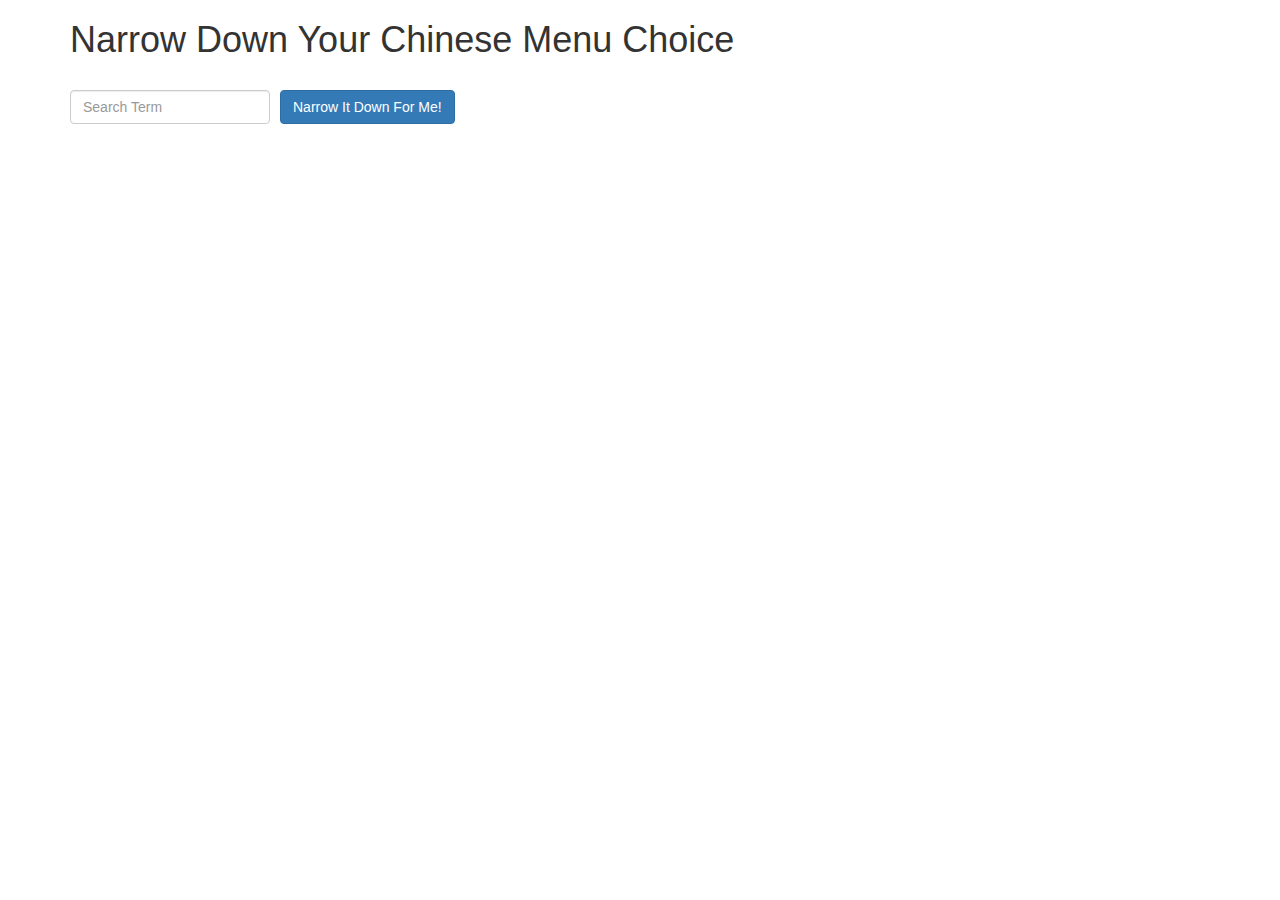
<file: module13-solution/index.html>
<!doctype html>
<html ng-app='NarrowItDownApp'lang="en">
  <head>
    <title>Narrow Down Your Menu Choice</title>
    <meta name="viewport" content="width=device-width, initial-scale=1">
    <link rel="stylesheet" href="styles/bootstrap.min.css">
    <link rel="stylesheet" href="styles/styles.css">
  </head>
<body>
  <div id = "list" class="container" ng-controller='NarrowItDownController as list'>
    <h1>Narrow Down Your Chinese Menu Choice</h1>
    <div class="form-group" ng-submit="getMatchedMenuItems()">
      <input type="text" ng-model="list.searchTerm" placeholder="Search Term" class="form-control">
    </div>
    <div class="form-group narrow-button">
      <button class="btn btn-primary" ng-click='list.checkSearchTerm(list.searchTerm)'>Narrow It Down For Me!</button>
    </div>

    <!-- found-items should be implemented as a component -->
    <!-- <found-items found-items="...." on-remove="...."></found-items> -->
    <br>
    <br>
    <br>
    <found-items
      found-item = "list.getItem()"
      on-remove = "list.removeItem(index)"
      not-found = "list.error()"></found-items>

  </div>
  <script src="angular.min.js"></script>
  <script src="app.js"></script>

</body>
</html>
</file>
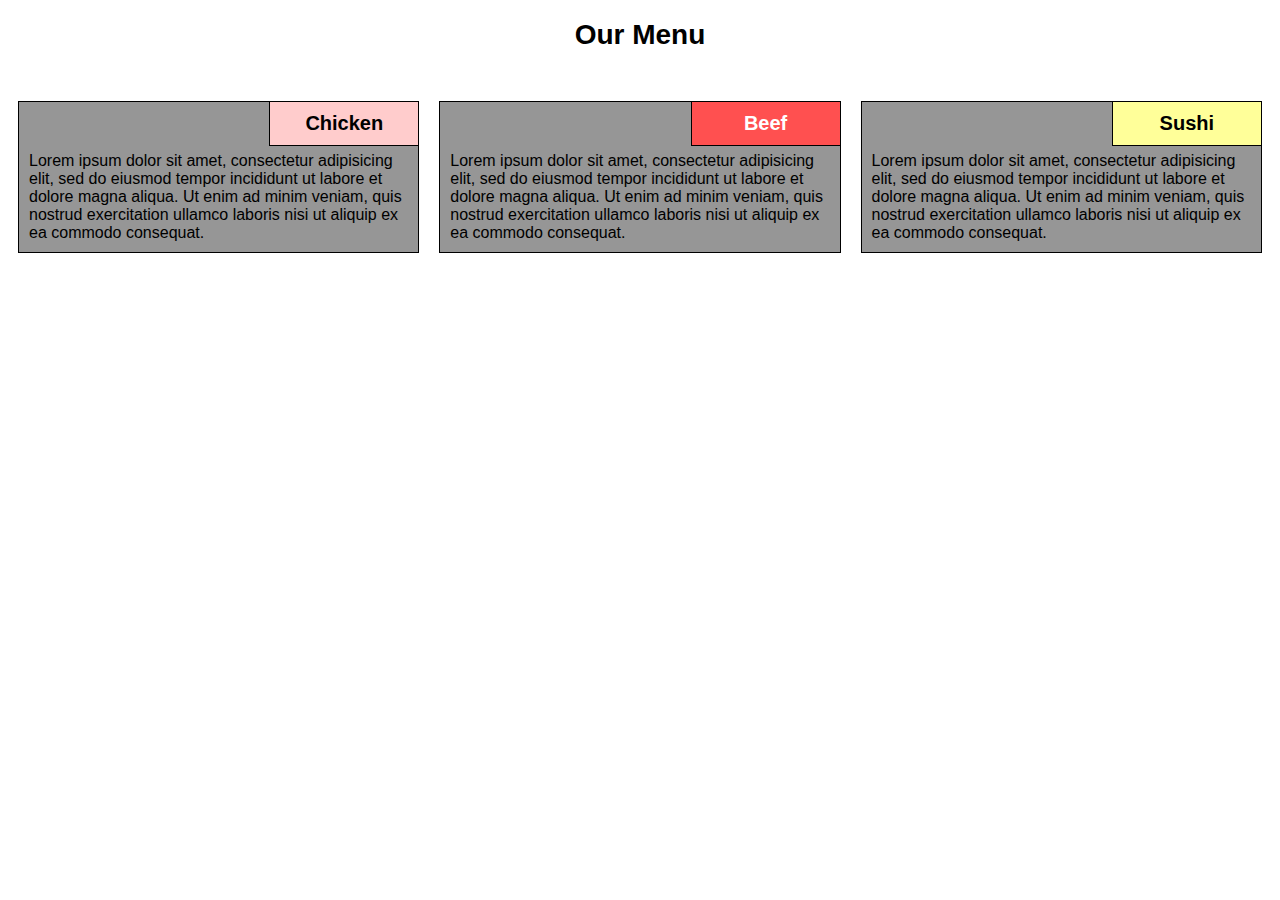
<file: module2-solution/index.html>
<!DOCTYPE html>
<html>
<head>
	<meta charset="utf-8">
	<meta name="viewport" content="width=device-width, initial-scale=1">
	<title>Our Menu</title>
	<link rel="stylesheet" href="css/style.css">
</head>
<body>
	<h1>Our Menu</h1>
	<div class="row">
		<div id="container" class="col-md-4 col-sm-6 col-xs-12">
			<p id="p1">Chicken</p>
			<p id="p2">Lorem ipsum dolor sit amet, consectetur adipisicing elit, sed do eiusmod
			tempor incididunt ut labore et dolore magna aliqua. Ut enim ad minim veniam,
			quis nostrud exercitation ullamco laboris nisi ut aliquip ex ea commodo
			consequat.</p>
		</div>

		<div id="container" class="col-md-4 col-sm-6 col-xs-12">
			<p id="p3">Beef</p>
			<p id="p4">Lorem ipsum dolor sit amet, consectetur adipisicing elit, sed do eiusmod
			tempor incididunt ut labore et dolore magna aliqua. Ut enim ad minim veniam,
			quis nostrud exercitation ullamco laboris nisi ut aliquip ex ea commodo
			consequat.</p>
		</div>

		<div id="container" class="col-md-4 col-sm-6a col-xs-12">
			<p id="p5">Sushi</p>
			<p id="p6">Lorem ipsum dolor sit amet, consectetur adipisicing elit, sed do eiusmod
			tempor incididunt ut labore et dolore magna aliqua. Ut enim ad minim veniam,
			quis nostrud exercitation ullamco laboris nisi ut aliquip ex ea commodo
			consequat.</p>
		</div>
	</div>
</body>
</html>
</file>
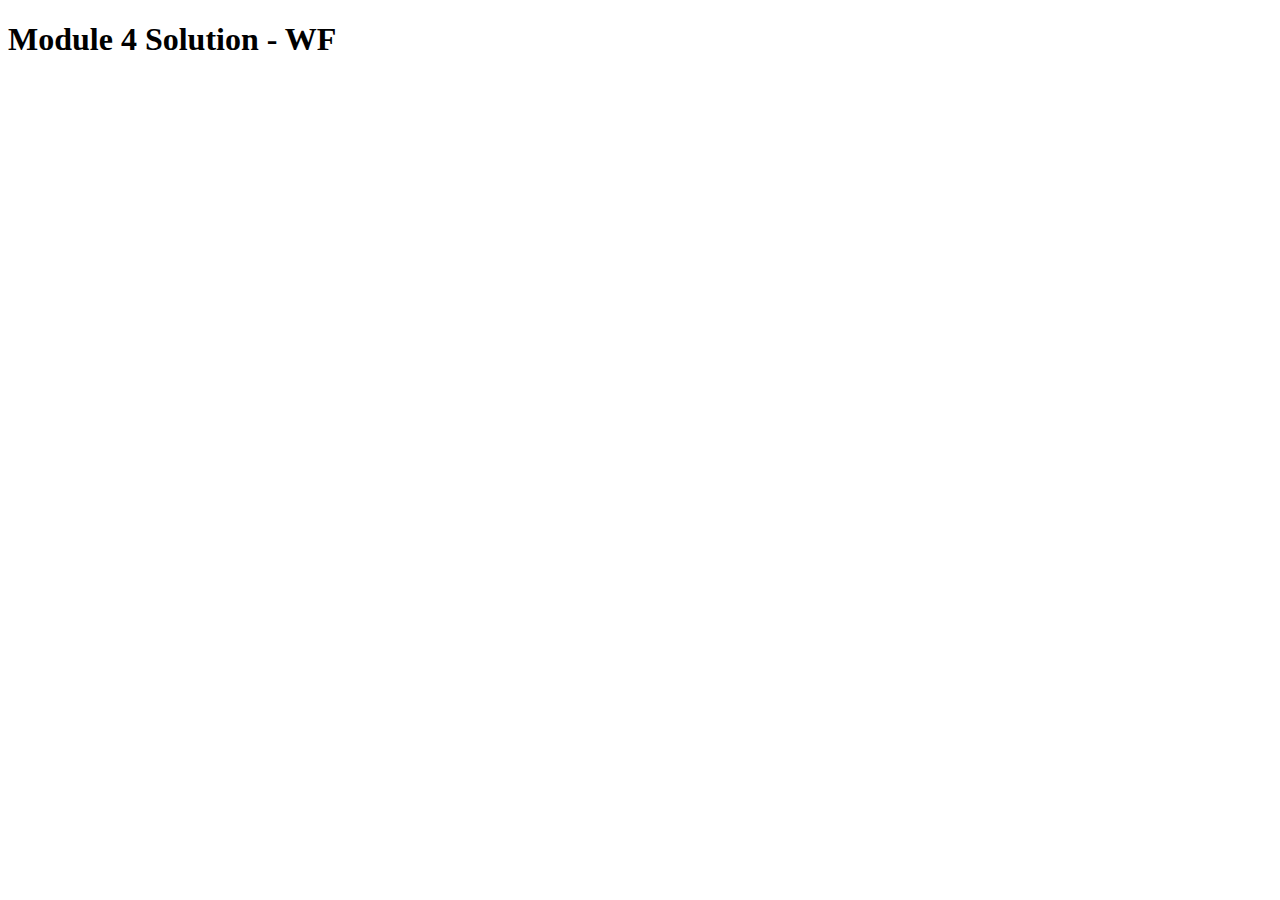
<file: module4-solution/index.html>
<!DOCTYPE html>
<html>
<head>
  <meta charset="utf-8">
  <title>Module 4 Solution - WF</title>
  <script src="SpeakHello.js"></script>
  <script src="SpeakGoodBye.js"></script>
  <script src="script.js"></script>
</head>
<body>
  <h1>Module 4 Solution - WF</h1>
</body>
</html>
</file>
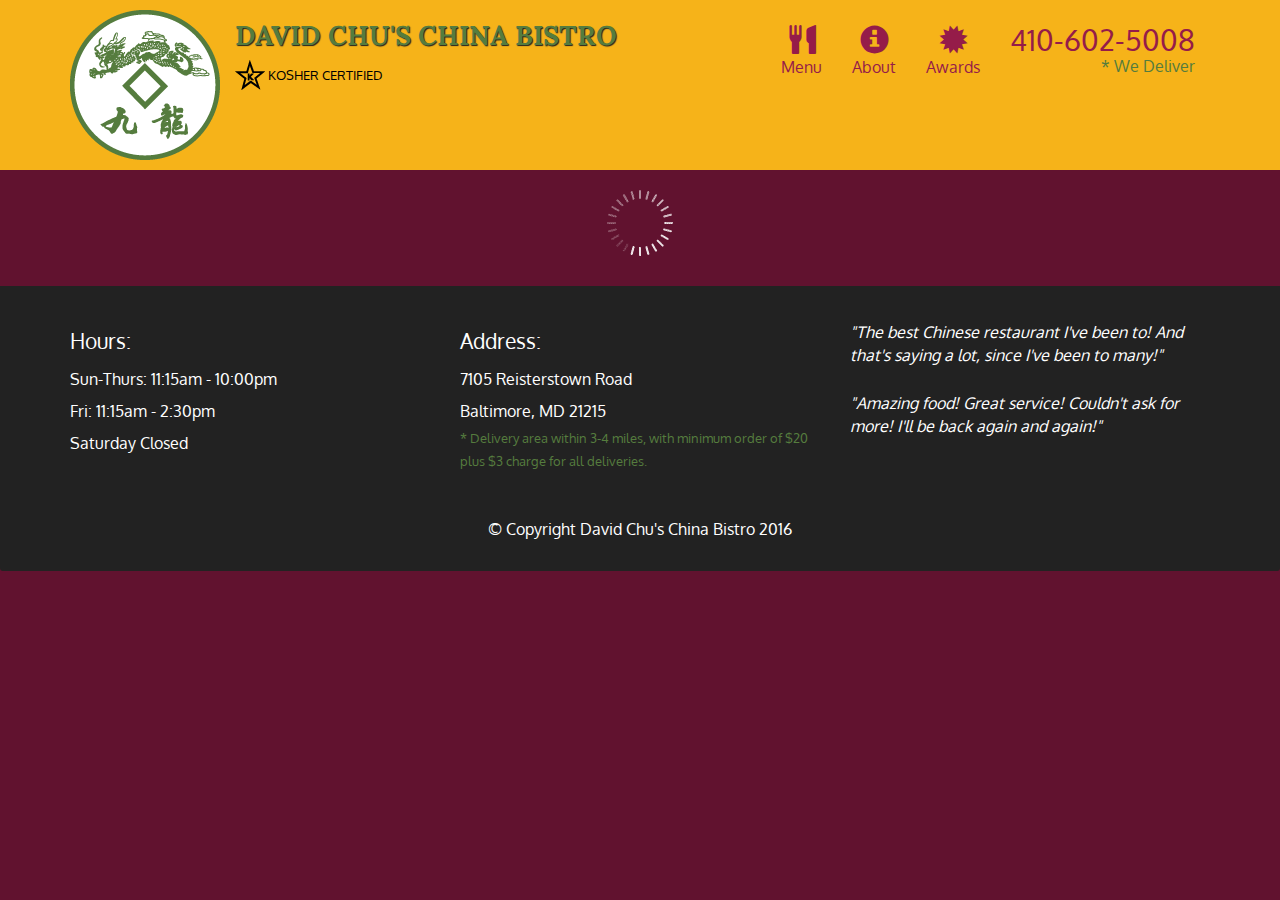
<file: module5-solution/index.html>
<!doctype html>
<html lang="en">
  <head>
    <meta charset="utf-8">
    <meta http-equiv="X-UA-Compatible" content="IE=edge">
    <meta name="viewport" content="width=device-width, initial-scale=1">
    <title>David Chu's China Bistro</title>
    <link rel="stylesheet" href="css/bootstrap.min.css">
    <link rel="stylesheet" href="css/styles.css">
    <link href='https://fonts.googleapis.com/css?family=Oxygen:400,300,700' rel='stylesheet' type='text/css'>
    <link href='https://fonts.googleapis.com/css?family=Lora' rel='stylesheet' type='text/css'>
  </head>
<body>
  <header>
    <nav id="header-nav" class="navbar navbar-default">
      <div class="container">
        <div class="navbar-header">
          <a href="index.html" class="pull-left visible-md visible-lg">
            <div id="logo-img" alt="Logo image"></div>
          </a>

          <div class="navbar-brand">
            <a href="index.html"><h1>David Chu's China Bistro</h1></a>
            <p>
              <img src="images/star-k-logo.png" alt="Kosher certification">
              <span>Kosher Certified</span>
            </p>
          </div>

          <button id="navbarToggle" type="button" class="navbar-toggle collapsed" data-toggle="collapse" data-target="#collapsable-nav" aria-expanded="false">
            <span class="sr-only">Toggle navigation</span>
            <span class="icon-bar"></span>
            <span class="icon-bar"></span>
            <span class="icon-bar"></span>
          </button>
        </div>
        
        <div id="collapsable-nav" class="collapse navbar-collapse">
           <ul id="nav-list" class="nav navbar-nav navbar-right">
            <li id="navHomeButton" class="visible-xs active">
              <a href="index.html">
                <span class="glyphicon glyphicon-home"></span> Home</a>
            </li>
            <li id="navMenuButton">
              <a href="#" onclick="$dc.loadMenuCategories();">
                <span class="glyphicon glyphicon-cutlery"></span><br class="hidden-xs"> Menu</a>
            </li>
            <li>
              <a href="#">
                <span class="glyphicon glyphicon-info-sign"></span><br class="hidden-xs"> About</a>
            </li>
            <li>
              <a href="#">
                <span class="glyphicon glyphicon-certificate"></span><br class="hidden-xs"> Awards</a>
            </li>
            <li id="phone" class="hidden-xs">
              <a href="tel:410-602-5008">
                <span>410-602-5008</span></a><div>* We Deliver</div>
            </li>
          </ul><!-- #nav-list -->
        </div><!-- .collapse .navbar-collapse -->
      </div><!-- .container -->
    </nav><!-- #header-nav -->
  </header>

  <div id="call-btn" class="visible-xs">
    <a class="btn" href="tel:410-602-5008">
    <span class="glyphicon glyphicon-earphone"></span>
    410-602-5008
    </a>
  </div>
  <div id="xs-deliver" class="text-center visible-xs">* We Deliver</div>

  <div id="main-content" class="container"></div>

  <footer class="panel-footer">
    <div class="container">
      <div class="row">
        <section id="hours" class="col-sm-4">
          <span>Hours:</span><br>
          Sun-Thurs: 11:15am - 10:00pm<br>
          Fri: 11:15am - 2:30pm<br>
          Saturday Closed
          <hr class="visible-xs">
        </section>
        <section id="address" class="col-sm-4">
          <span>Address:</span><br>
          7105 Reisterstown Road<br>
          Baltimore, MD 21215
          <p>* Delivery area within 3-4 miles, with minimum order of $20 plus $3 charge for all deliveries.</p>
          <hr class="visible-xs">
        </section>
        <section id="testimonials" class="col-sm-4">
          <p>"The best Chinese restaurant I've been to! And that's saying a lot, since I've been to many!"</p>
          <p>"Amazing food! Great service! Couldn't ask for more! I'll be back again and again!"</p>
        </section>
      </div>
      <div class="text-center">&copy; Copyright David Chu's China Bistro 2016</div>
    </div>
  </footer>

  <!-- jQuery (Bootstrap JS plugins depend on it) -->
  <script src="js/jquery-2.1.4.min.js"></script>
  <script src="js/bootstrap.min.js"></script>
  <script src="js/ajax-utils.js"></script>
  <script src="js/script.js"></script>
</body>
</html>
</file>
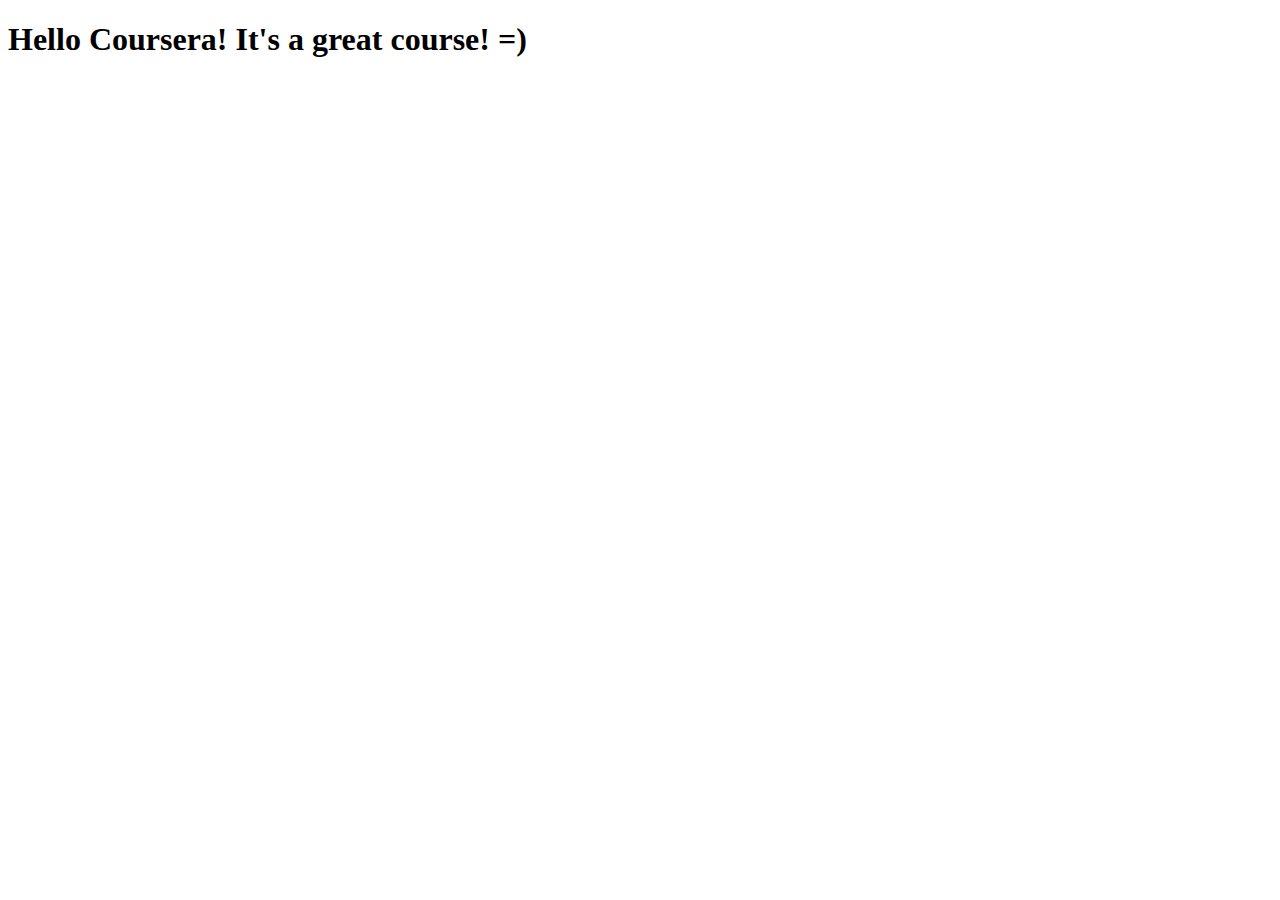
<file: site/index.html>
<!DOCTYPE html>
<html>
<head>
	<meta charset="utf-8">
	<meta name="viewport" content="width=device-width, initial-scale=1">
	<title>Hello Couresra!!</title>
</head>
<body>
<h1>Hello Coursera! It's a great course! =)</h1>
</body>
</html>
</file>
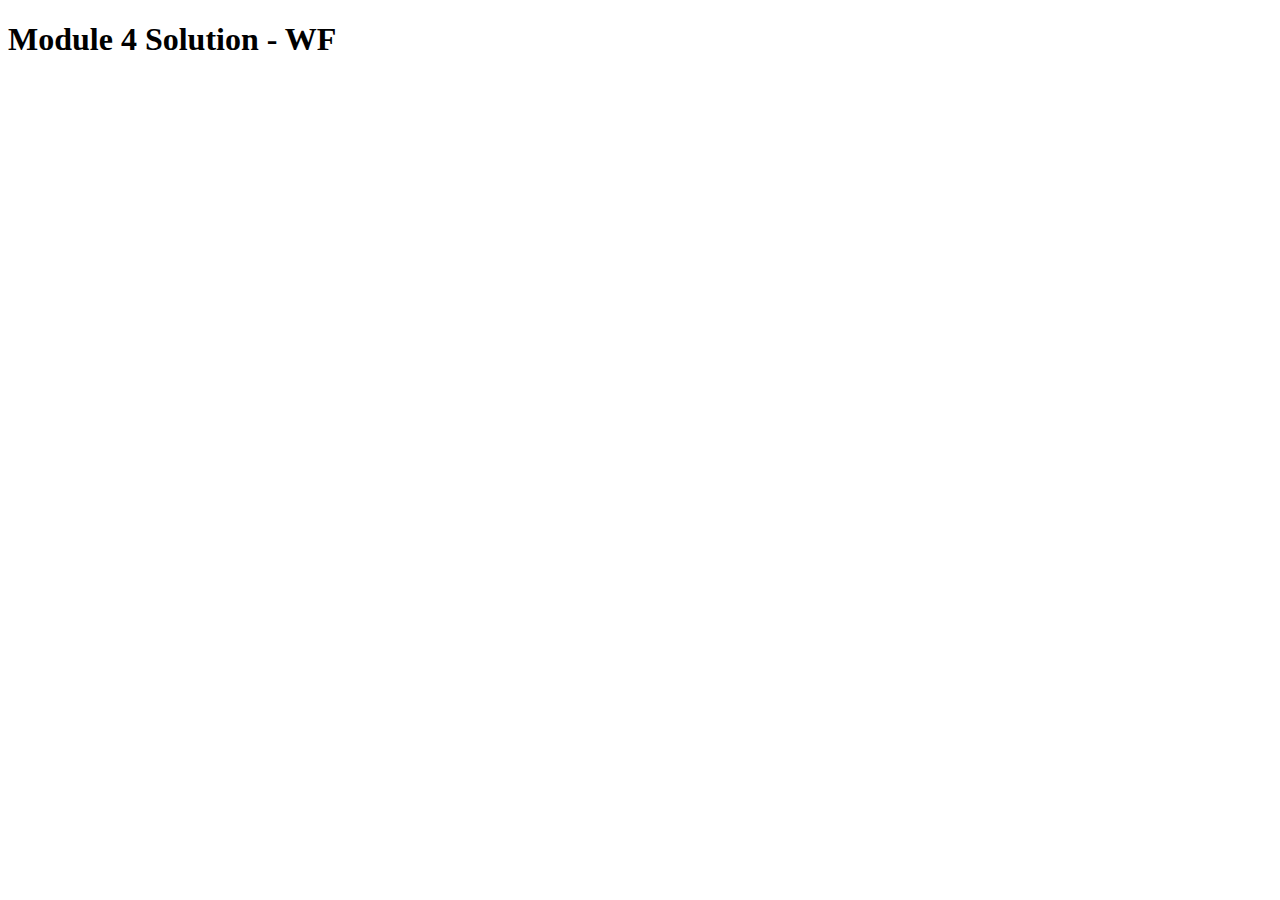
<file: module4-solution/index2.html>
<!DOCTYPE html>
<html>
<head>
  <meta charset="utf-8">
  <title>Module 4 Solution - WF</title>
  <script>
    var names = []; // DO NOT REMOVE
  </script>
  <script src="SpeakHello2.js"></script>
  <script src="SpeakGoodBye2.js"></script>
  <script src="script2.js"></script>
</head>
<body>
  <h1>Module 4 Solution - WF</h1>
</body>
</html>
</file>
<file: module13-solution/styles/styles.css>
h1 {
  margin-bottom: 30px;
}

li {
  font-size: 1.2em;
  padding-bottom:10px;
}

.error {
  font-weight: bold;
  color: red;
  font-size: 1.2em;
}

input[type="text"] {
  width: 200px;
  float: left;
}
.narrow-button {
  float: left;
  margin-left: 10px;
}
.loader {
  display: none;
  margin-left: 5px;
  font-size: 10px;
  float: left;
  border-top: 1.1em solid rgba(147, 147, 147, 0.2);
  border-right: 1.1em solid rgba(147, 147, 147, 0.2);
  border-bottom: 1.1em solid rgba(147, 147, 147, 0.2);
  border-left: 1.1em solid #676767;
  -webkit-transform: translateZ(0);
  -ms-transform: translateZ(0);
  transform: translateZ(0);
  -webkit-animation: load8 1.1s infinite linear;
  animation: load8 1.1s infinite linear;
}
.loader,
.loader:after {
  border-radius: 50%;
  width: 3em;
  height: 3em;
}
@-webkit-keyframes load8 {
  0% {
    -webkit-transform: rotate(0deg);
    transform: rotate(0deg);
  }
  100% {
    -webkit-transform: rotate(360deg);
    transform: rotate(360deg);
  }
}
@keyframes load8 {
  0% {
    -webkit-transform: rotate(0deg);
    transform: rotate(0deg);
  }
  100% {
    -webkit-transform: rotate(360deg);
    transform: rotate(360deg);
  }
}
</file>
<file: module2-solution/css/style.css>
/********** Base styles **********/
* {
  box-sizing: border-box;

}
h1 {
  margin-bottom:40px;
  text-align: center;
  font-family: Helvetica;
  font-size: 175%;
}

p {
  background-color: #969696;
  margin: 0px ;
  font-family: Helvetica;
  color: black;
  padding: 10px;
  border: 1px solid black;
}

/* Simple Responsive Framework. */
.row {
  width: 100%;
}


#container {
  position: relative;

}

#p1 {position: relative;
  background-color: #FFCCCC;
  color: black;
  position: absolute;
  top: 0;
  right: 0;
  width: 150px;
  border: 1px solid black;
  text-align: center;
  font-weight: bold;
  font-size: 125%;
}

#p2 {
	padding-top:  50px;
}


#p3 {
  background-color: #FF5050;
  color: White;
  position: absolute;
  top: 0;
  right: 0;
  width: 150px;
  border: 1px solid black;
  text-align: center;
  font-weight: bold;
  font-size: 125%;
}

#p4 {
	padding-top:  50px;
}


#p5 {
  background-color: #FFFF99;
  color: black;
  position: absolute;
  top: 0;
  right: 0;
  width: 150px;
  border: 1px solid black;
  text-align: center;
  font-weight: bold;
  font-size: 125%;
}

#p6 {
	padding-top:  50px;
}



/********** Desktop View **********/
@media (min-width: 992px) {
  .col-md-4 {
    float: left;
    border: 10px solid white;
    width: 33.33%;
  }
}


/********** Tablet View **********/
@media (min-width: 768px) and (max-width: 991.99px) {
  .col-sm-6 {
    float: left;
    border: 10px solid white;
    width: 50%;
  }
  .col-sm-6a {
    float: left;
    border: 10px solid white;
    width: 100%;
  }
}


/********** Mobile View **********/
@media (max-width: 767.99px) {
  .col-xs-12 {
    float: left;
    border: 10px solid white;
    width: 100%;
  }
}
</file>
<file: module5-solution/css/styles.css>
body {
  font-size: 16px;
  color: #fff;
  background-color: #61122f;
  font-family: 'Oxygen', sans-serif;
}

/** HEADER **/
#header-nav {
  background-color: #f6b319;
  border-radius: 0;
  border: 0;
}

#logo-img {
  background: url('../images/restaurant-logo_large.png') no-repeat;
  width: 150px;
  height: 150px;
  margin: 10px 15px 10px 0;
}

.navbar-brand {
  padding-top: 25px;
}
.navbar-brand h1 { /* Restaurant name */
  font-family: 'Lora', serif;
  color: #557c3e;
  font-size: 1.5em;
  text-transform: uppercase;
  font-weight: bold;
  text-shadow: 1px 1px 1px #222;
  margin-top: 0;
  margin-bottom: 0;
  line-height: .75;
}
.navbar-brand a:hover, .navbar-brand a:focus {
  text-decoration: none;
}
.navbar-brand p { /* Kosher cert */
  color: #000;
  text-transform: uppercase;
  font-size: .7em;
  margin-top: 15px;
}
.navbar-brand p span { /* Star-K */
  vertical-align: middle;
}

#nav-list {
  margin-top: 10px;
}
#nav-list a {
  color: #951C49;
  text-align: center;
}
#nav-list a:hover {
  background: #E7E7E7;
}
#nav-list a span {
  font-size: 1.8em;
}

#phone {
  margin-top: 5px;
}
#phone a { /* Phone number */
  text-align: right;
  padding-bottom: 0;
}
#phone div { /* We Deliver */
  color: #557c3e;
  text-align: right;
  padding-right: 15px;
}

.navbar-header button.navbar-toggle, .navbar-header .icon-bar {
  border: 1px solid #61122f;
}
.navbar-header button.navbar-toggle {
  clear: both;
  margin-top: -30px;
}
/* END HEADER */

/* FOOTER */
.panel-footer {
  margin-top: 30px;
  padding-top: 35px;
  padding-bottom: 30px;
  background-color: #222;
  border-top: 0;
}
.panel-footer div.row {
  margin-bottom: 35px;
}
#hours, #address {
  line-height: 2;
}
#hours > span, #address > span {
  font-size: 1.3em;
}
#address p {
  color: #557c3e;
  font-size: .8em;
  line-height: 1.8;
}
#testimonials {
  font-style: italic;
}
#testimonials p:nth-child(2) {
  margin-top: 25px;
}
/* END FOOTER */



/* HOME PAGE */
.container .jumbotron {
  box-shadow: 0 0 50px #3F0C1F;
  border: 2px solid #3F0C1F;
}

#menu-tile, #specials-tile, #map-tile {
  height: 250px;
  width: 100%;
  margin-bottom: 15px;
  position: relative;
  border: 2px solid #3F0C1F;
  overflow: hidden;
}
#menu-tile:hover, #specials-tile:hover, #map-tile:hover {
  box-shadow: 0 1px 5px 1px #cccccc;
}
#menu-tile {
  background: url('../images/menu-tile.jpg') no-repeat;
  background-position: center;
}
#specials-tile {
  background: url('../images/specials-tile.jpg') no-repeat;
  background-position: center;
}
#menu-tile span, #specials-tile span, #map-tile span {
  position: absolute;
  bottom: 0;
  right: 0;
  width: 100%;
  text-align: center;
  font-size: 1.6em;
  text-transform: uppercase;
  background-color: #000;
  color: #fff;
  opacity: .8;
}
/* END HOME PAGE */

/* MENU CATEGORIES PAGE */
.category-tile { 
  position: relative;
  border: 2px solid #3F0C1F;
  overflow: hidden;
  width: 200px;
  height: 200px;
  margin: 0 auto 15px;
}
.category-tile span {
  position: absolute;
  bottom: 0;
  right: 0;
  width: 100%;
  text-align: center;
  font-size: 1.2em;
  text-transform: uppercase;
  background-color: #000;
  color: #fff;
  opacity: .8;
}
.category-tile:hover {
  box-shadow: 0 1px 5px 1px #cccccc;
}

#menu-categories-title + div {
  margin-bottom: 50px;
}
/* END MENU CATEGORIES PAGE */

/* SINGLE CATEGORY PAGE */
.menu-item-tile {
  margin-bottom: 25px;
}
.menu-item-tile hr {
  width: 80%;
}
.menu-item-tile .menu-item-price {
  font-size: 1.1em;
  text-align: right;
  margin-top: -15px;
  margin-right: -15px;
}
.menu-item-tile .menu-item-price span {
  font-size: .6em;
}
.menu-item-photo {
  position: relative;
  border: 2px solid #3F0C1F; 
  overflow: hidden;
  padding: 0;
  margin-right: -15px;
  margin-left: auto;
  margin-bottom: 20px;
  max-width: 250px;
}
.menu-item-photo div {
  position: absolute;
  bottom: 0;
  right: 0;
  width: 80px;
  background-color: #557c3e;
  text-align: center;
}
.menu-item-description {
  padding-right: 30px;
}
h3.menu-item-title {
  margin: 0 0 10px;
}
.menu-item-details {
  font-size: .9em;
  font-style: italic;
}
/* END SINGLE CATEGORY PAGE */


/********** Large devices only **********/
@media (min-width: 1200px) {
  .container .jumbotron {
    background: url('../images/jumbotron_1200.jpg') no-repeat;
    height: 675px;
  }
}

/********** Medium devices only **********/
@media (min-width: 992px) and (max-width: 1199px) {
  /* Header */
  #logo-img {
    background: url('../images/restaurant-logo_medium.png') no-repeat;
    width: 100px;
    height: 100px;
    margin: 5px 5px 5px 0;
  }
  /* End Header */

  /* Home Page */
  .container .jumbotron {
    background: url('../images/jumbotron_992.jpg') no-repeat;
    height: 558px;
  }
  /* End Home Page */
}

/********** Small devices only **********/
@media (min-width: 768px) and (max-width: 991px) {
  /* Home Page */
  .container .jumbotron {
    background: url('../images/jumbotron_768.jpg') no-repeat;
    height: 432px;
  }
  /* End Home Page */
}

/********** Extra small devices only **********/
@media (max-width: 767px) {
  /* Header */
  .navbar-brand {
    padding-top: 10px;
    height: 80px;
  }
  .navbar-brand h1 { /* Restaurant name */
    padding-top: 10px;
    font-size: 5vw; /* 1vw = 1% of viewport width */
  }
  .navbar-brand p { /* Kosher cert */
    font-size: .6em;
    margin-top: 12px;
  }
  .navbar-brand p img { /* Star-K */
    height: 20px;
  }

  #collapsable-nav a { /* Collapsed nav menu text */
    font-size: 1.2em;
  }
  #collapsable-nav a span { /* Collapsed nav menu glyph */
    font-size: 1em;
    margin-right: 5px;
  }

  #call-btn > a {
    font-size: 1.5em;
    display: block;
    margin: 0 20px;
    padding: 10px;
    border: 2px solid #fff;
    background-color: #f6b319;
    color: #951c49;
  }
  #xs-deliver {
    margin-top: 5px;
    font-size: .7em;
    letter-spacing: .1em;
    text-transform: uppercase;
  }
  /* End Header */

  /* Footer */
  .panel-footer section {
    margin-bottom: 30px;
    text-align: center;
  }
  .panel-footer section:nth-child(3) {
    margin-bottom: 0; /* margin already exists on the whole row */
  }
  .panel-footer section hr {
    width: 50%;
  }
  /* End Footer */

  /* Home Page */
  .container .jumbotron {
    margin-top: 30px;
    padding: 0;
  }
  #menu-tile, #specials-tile {
    width: 360px;
    margin: 0 auto 15px;
  }

  .menu-item-photo {
    margin-right: auto;
  }
  .menu-item-tile .menu-item-price {
    text-align: center;
  }
  .menu-item-description {
    text-align: center;;
  }
}


/********** Super extra small devices Only :-) (e.g., iPhone 4) **********/
@media (max-width: 479px) {
  /* Header */
  .navbar-brand h1 { /* Restaurant name */
    padding-top: 5px;
    font-size: 6vw;
  }
  /* End Header */
  
  /* Home page */
  #menu-tile, #specials-tile {
    width: 280px;
    margin: 0 auto 15px;
  }

  .col-xxs-12 {
    position: relative;
    min-height: 1px;
    padding-right: 15px;
    padding-left: 15px;
    float: left;
    width: 100%;
  }
}
</file>
